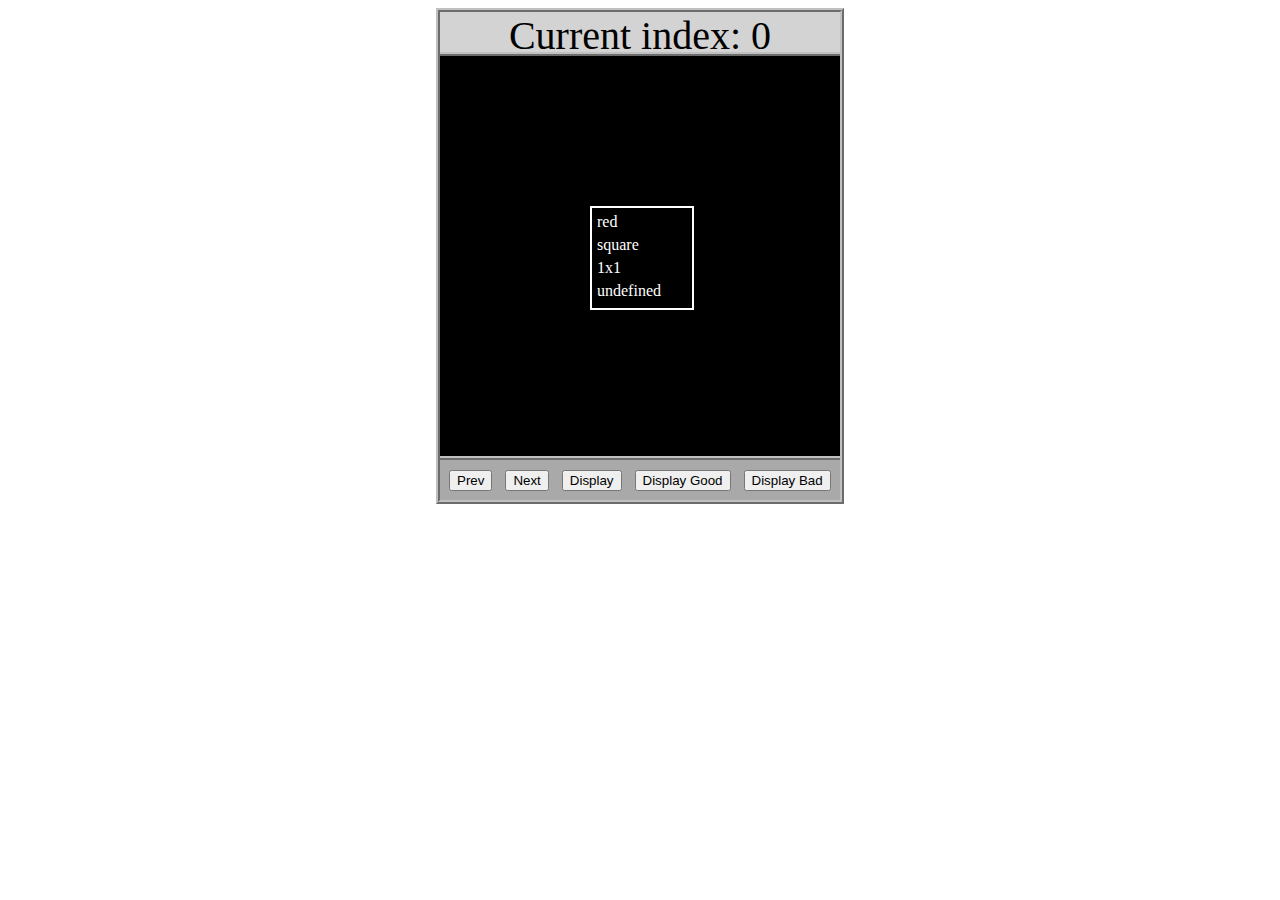
<file: asd-projects/data-shapes/index.html>
<!DOCTYPE html>
<html>
  <head>
    <meta charset="utf-8" />
    <meta name="viewport" content="width=device-width" />
    <title>Data Shapes</title>
    <link rel="stylesheet" href="index.css" />
    <script src="https://code.jquery.com/jquery-3.1.0.js"></script>
    <script src="index.js"></script>
  </head>
  <body>
    <div id="board">
      <div id="info-bar">Current index: 0</div>
      <div id="shape-container">
        <div id="shape"></div>
      </div>
      <div id="button-box">
        <button id="cycle-left">Prev</button>
        <button id="cycle-right">Next</button>
        <button id="execute1">Display</button>
        <button id="execute2">Display Good</button>
        <button id="execute3">Display Bad</button>
      </div>
    </div>
  </body>
</html>
</file>
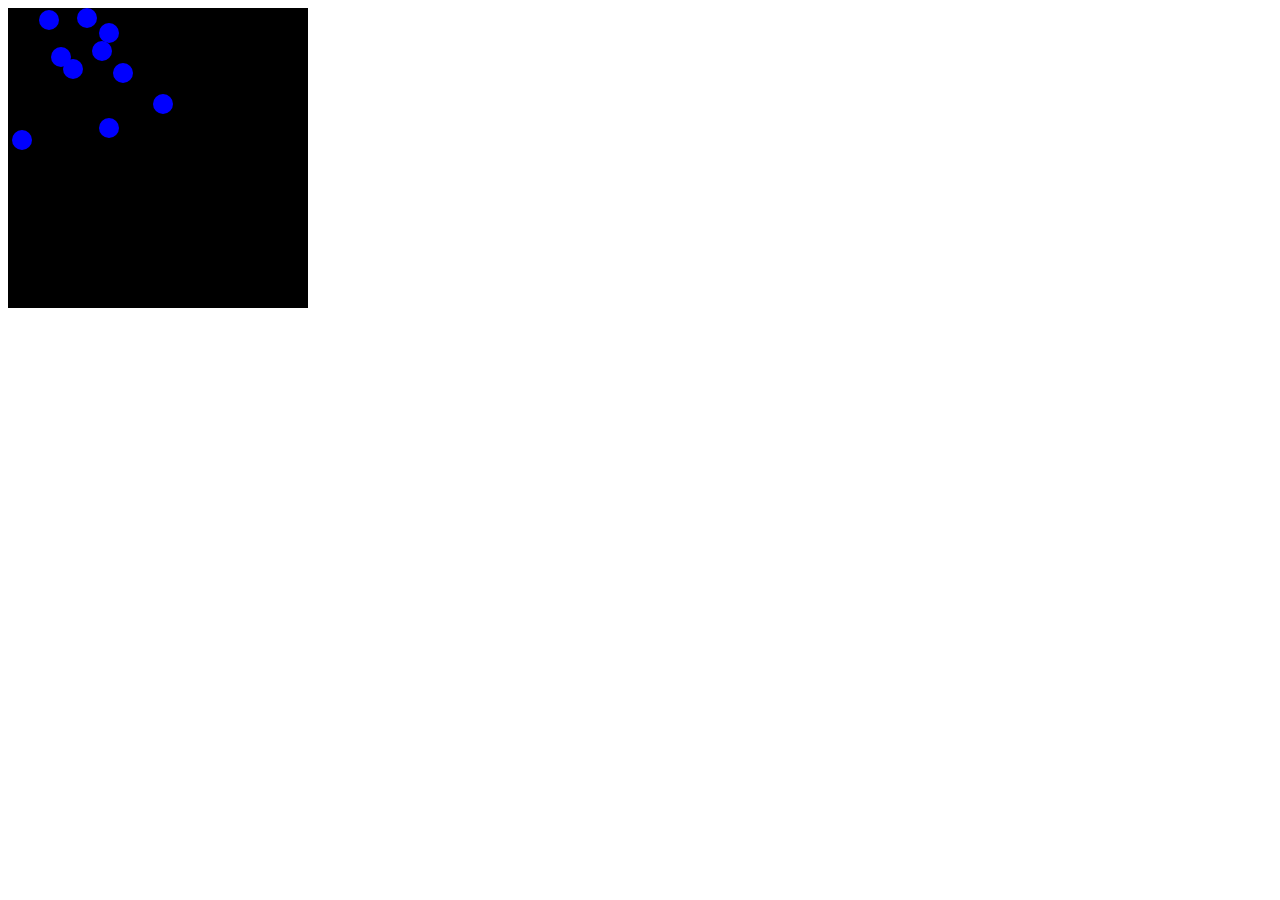
<file: asd-projects/debugging-exercise/index.html>
<!DOCTYPE html>
<html>
<head>
    <meta charset="utf-8">
    <meta name="viewport" content="width=device-width">
    <title>Debugger Exercise</title>
    <link rel="stylesheet" href="index.css">
    <script src="https://code.jquery.com/jquery-3.1.0.js"></script>
    <script src="index.js"></script>
</head>
<body>
    <div id="board">

    </div>
</body>
</html>
</file>
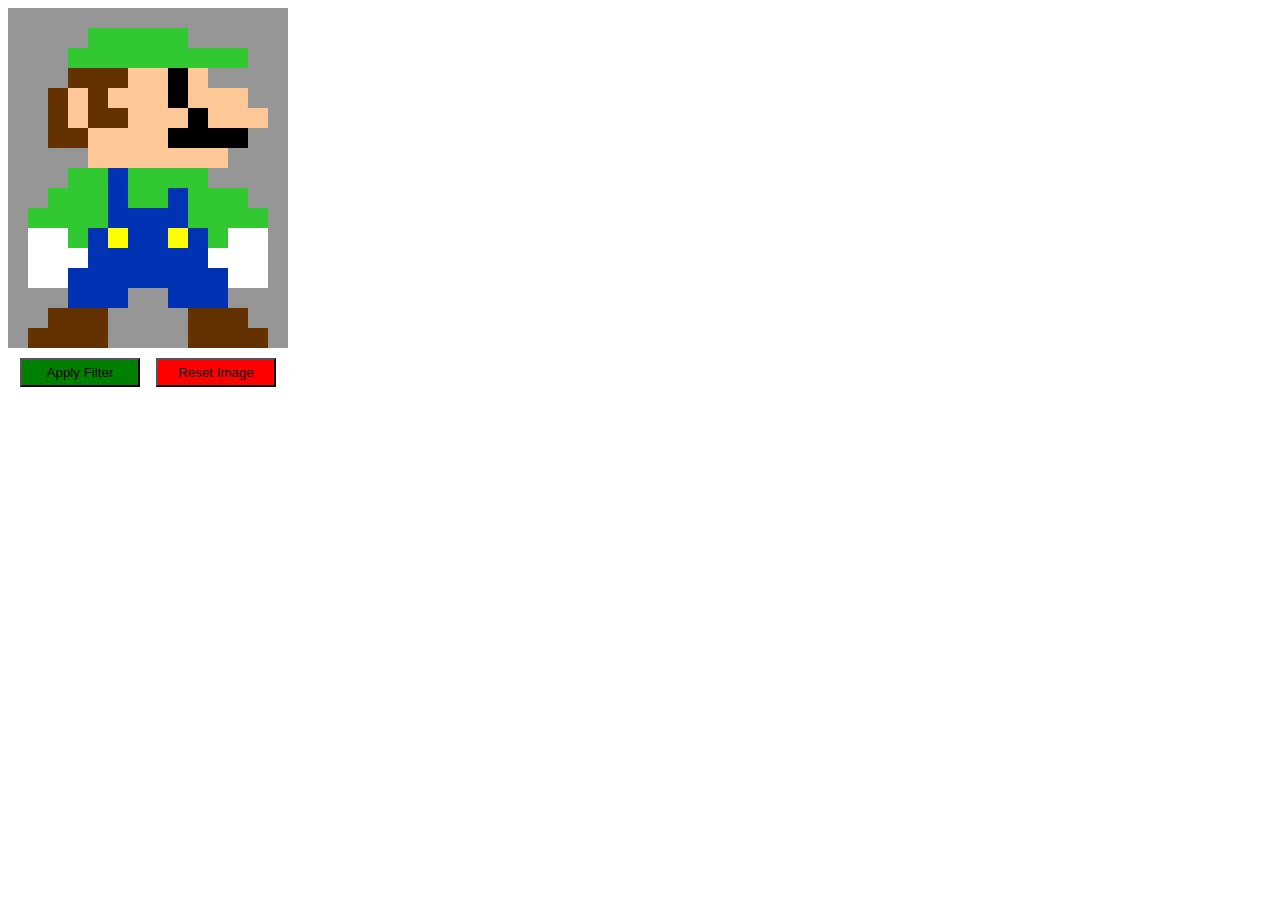
<file: asd-projects/image-filtering/index.html>
<!DOCTYPE html>
<html>
  <head>
    <script src="https://code.jquery.com/jquery-3.1.0.js"></script>
    <meta charset="utf-8" />
    <meta name="viewport" content="width=device-width" />
    <link rel="stylesheet" href="index.css" />
    <script src="image.js"></script>
    <script src="index.js"></script>
    <title>Image Filtering</title>
  </head>
  <body>
    <div id="display"></div>
    <div id="button-box">
      <button id="apply">Apply Filter</button>
      <button id="reset">Reset Image</button>
    </div>
  </body>
</html>
</file>
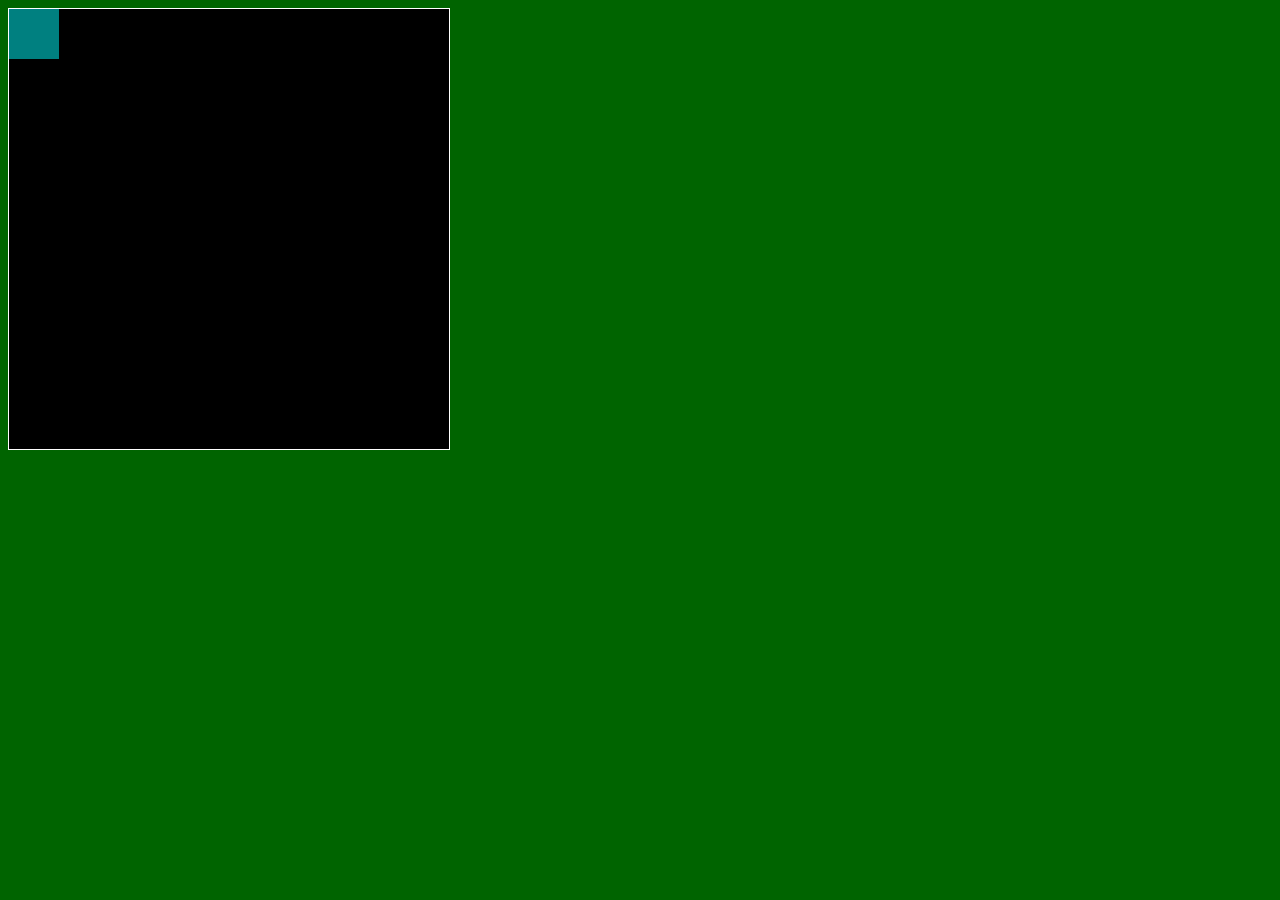
<file: asd-projects/pong/index.html>
<!DOCTYPE html>
<html>
  <head>
    <title>Title</title>
    <!-- Load CSS files -->
    <link rel="stylesheet" type="text/css" href="index.css">
    
    <!-- Load JavaScript files -->
    <script src="jquery.min.js"></script>
    <script src="index.js"></script>
  </head>
  
  <body>
    <div id='board'>
      <div id='gameItem'></div>
    </div>
  </body>
</html>
</file>
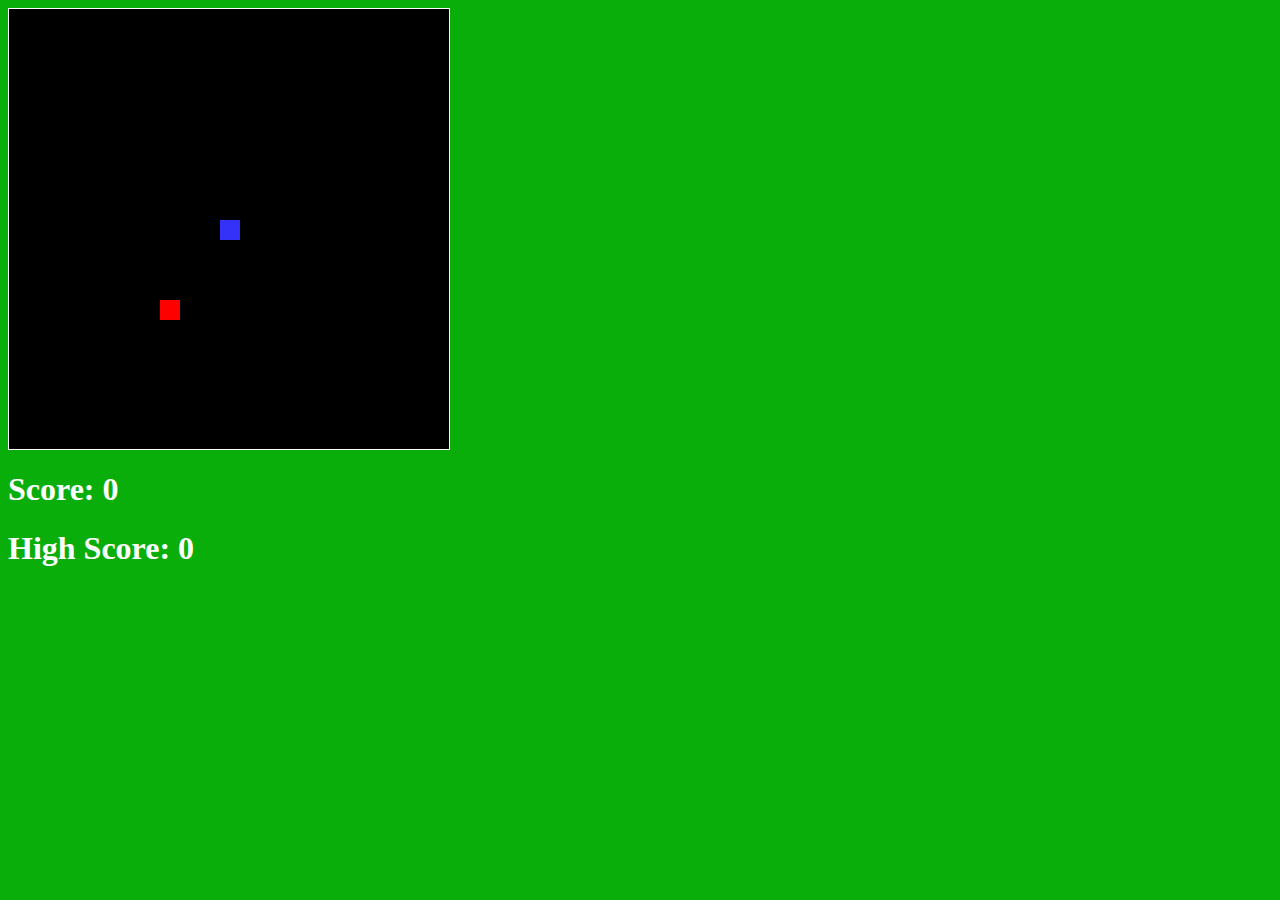
<file: asd-projects/snake/index.html>
<!DOCTYPE html>
<html>

  <head>
    <title>Snake</title>
    <!--Link jQuery and CSS here-->
    <link rel="stylesheet" type="text/css" href="index.css" />
    <script src="jquery.min.js"></script>
    
  </head>
  <body>
    <div id = "board" ></div>
      <h1 id = "score">Score: 0</h1>
      <h1 id = "highScore">High Score: 0</h1>
  </body>
  
  <!-- Link index.js here -->
  <script src="index.js"></script>
</html>
</file>
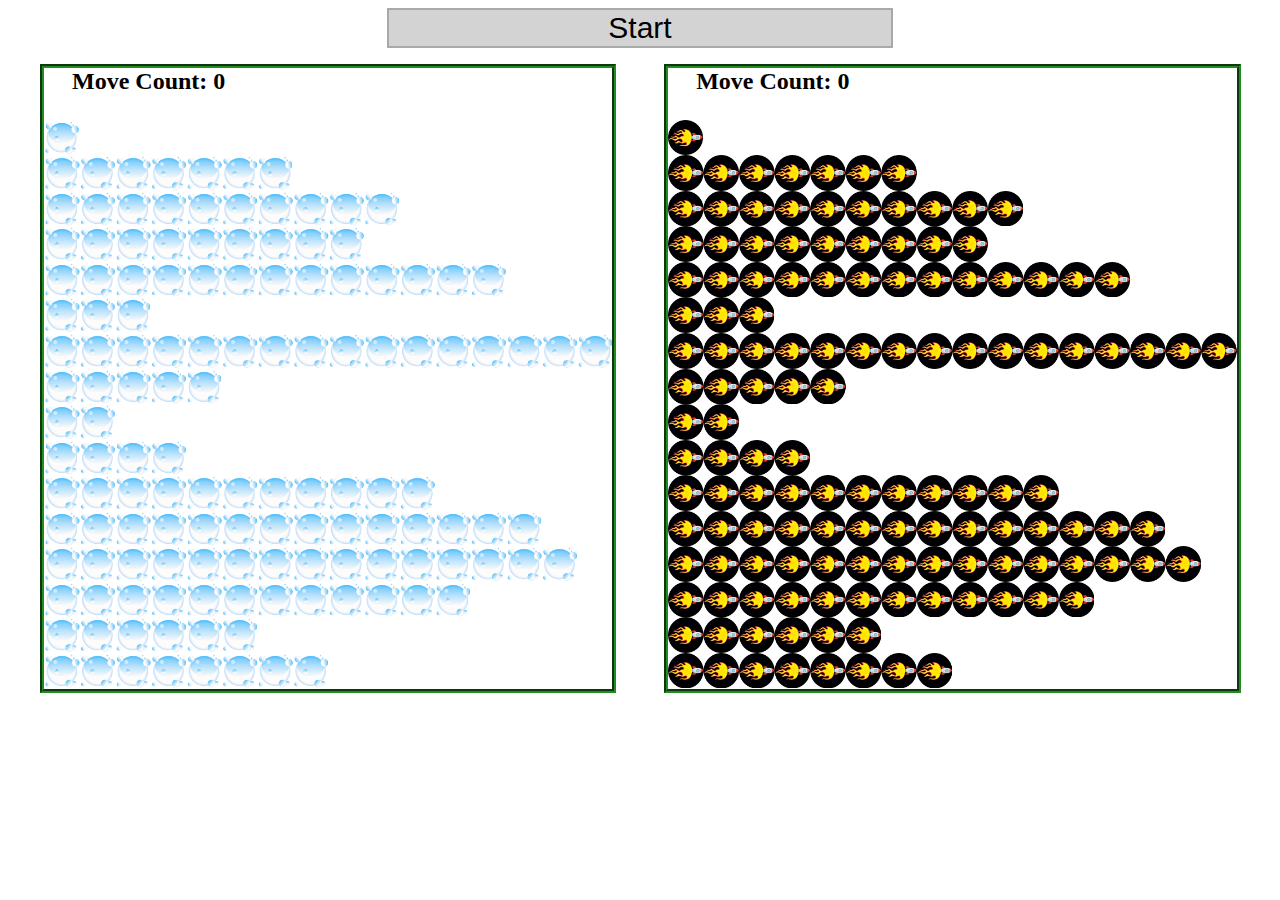
<file: asd-projects/sorting/index.html>
<!DOCTYPE html>
<html>
<head>
    <script src="https://code.jquery.com/jquery-3.1.0.js"></script>    
    <meta charset="utf-8">
    <meta name="viewport" content="width=device-width">
    <link rel="stylesheet" href="index.css">
    <script src="setup.js"></script>
    <script src="index.js"></script>
    <script src="run.js"></script>
    <title>Sorting</title>
</head>
<body>
    <div id="fullContainer">
        <div id="buttonContainer">
          <button id="goButton">Start</button>
        </div>
        <div id="sortContainer">
            <div class="subContainer" id="bubbleArea">
                <h2 id="bubbleCounter">Move Count: 0</h2>
                <div id="displayBubble">

                </div>
            </div>

            <div class="subContainer" id="quickArea">
                <h2 id="quickCounter">Move Count: 0</h2>
                <div id="displayQuick">

                </div>
            </div>
        </div>
    </div>
</body>
</html>
</file>
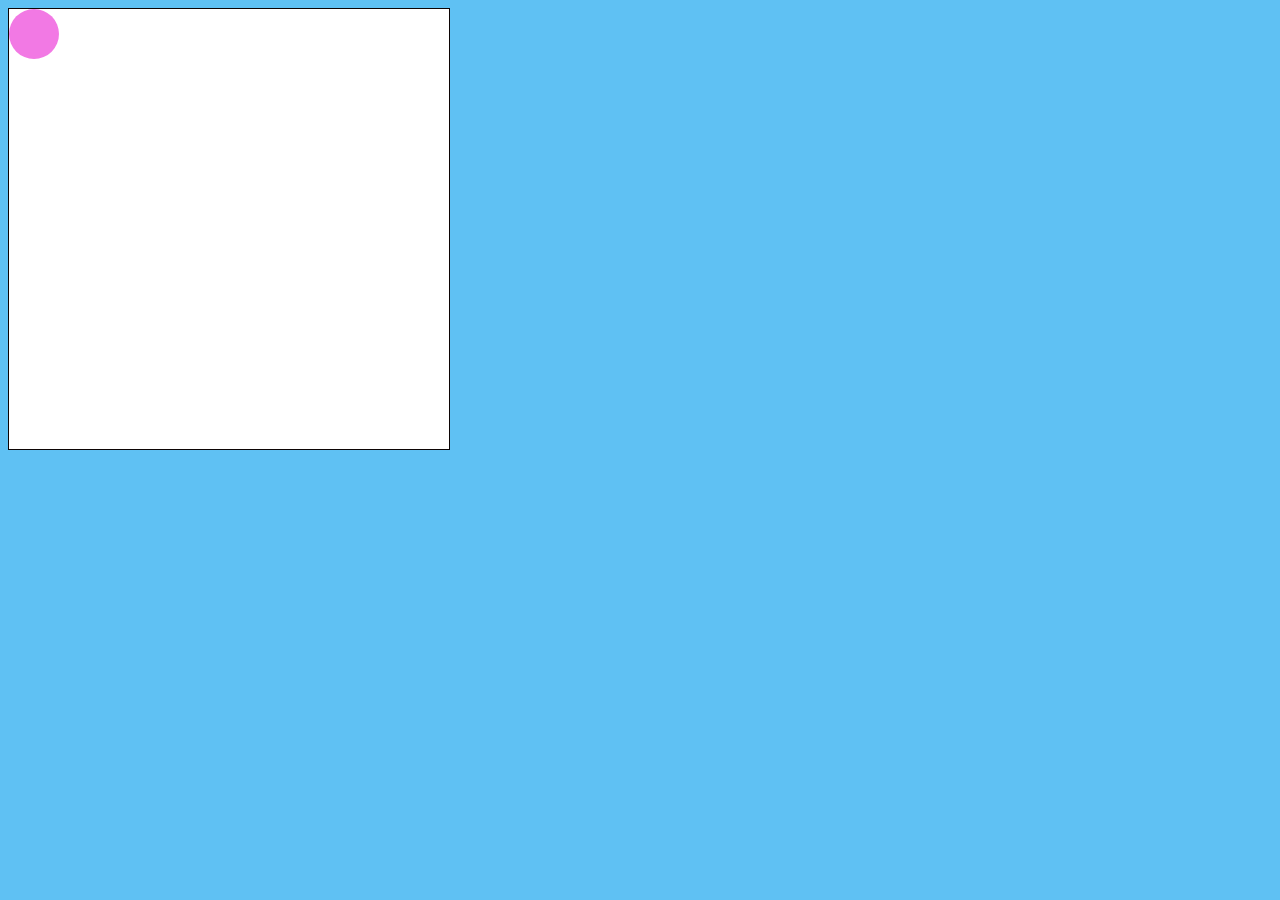
<file: asd-projects/walker/index.html>
<!DOCTYPE html>
<html>
  <head>
    <title>Title</title>
    <!-- Load CSS files -->
    <link rel="stylesheet" type="text/css" href="index.css">
    
    <!-- Load JavaScript files -->
    <script src="jquery.min.js"></script>
    <script src="index.js"></script>
  </head>
  
  <body>
    <div id='board'>
      <div id='walker'></div>
    </div>
  </body>
</html>
</file>
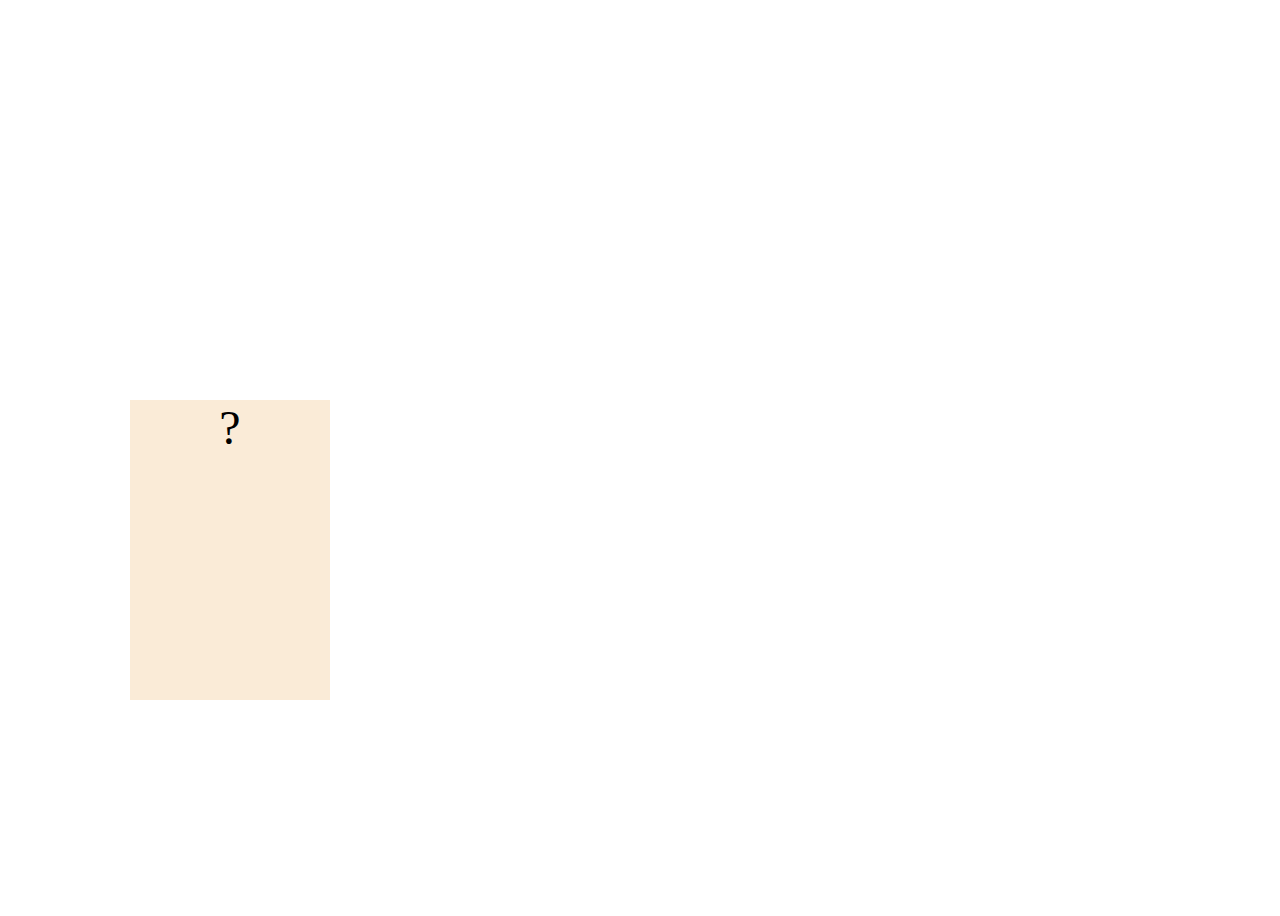
<file: projects/bouncing-box/index.html>
<!DOCTYPE html>
<html>
<head>
	<meta charset="utf-8">
	<title>Bouncing Box</title>
	<script src="jquery.min.js"></script>
	<style>
		.box {
			width: 200px;
			height: 300px;
			background-color:antiquewhite; 
			font-size: 300%;
			text-align: center;
			display: block;
			position: absolute;
			top: 400px;
			left: 400px;  /* <--- Change me! */
		}
		.board{
			height: 100vh;
		}
	</style>
	<!-- 	<script src="//cdnjs.cloudflare.com/ajax/libs/jquery/2.1.1/jquery.min.js"></script> -->

</head>
<body class="board">
	<!-- HTML for the box -->
	<div class="box">?</div>

	<script>
		(function(){
			'use strict'
			/* global jQuery */

			//////////////////////////////////////////////////////////////////
			/////////////////// SETUP DO NOT DELETE //////////////////////////
			//////////////////////////////////////////////////////////////////
			
			var box = jQuery('.box');	// reference to the HTML .box element
			var board = jQuery('.board');	// reference to the HTML .board element
			var boardWidth = board.width();	// the maximum X-Coordinate of the screen
			

			// Every 50 milliseconds, call the update Function (see below)
			setInterval(update, 50);
			
			// Every time the box is clicked, call the handleBoxClick Function (see below)
			box.on('click', handleBoxClick);

			// moves the Box to a new position on the screen along the X-Axis
			function moveBoxTo(newPositionX) {
				box.css("left", newPositionX);
			}
              
			// changes the text displayed on the Box
			function changeBoxText(newText) {
				box.text(newText);
			}
		

            

			//////////////////////////////////////////////////////////////////
			/////////////////// YOUR CODE BELOW HERE /////////////////////////
			//////////////////////////////////////////////////////////////////
			
			// TODO 2 - Variable declarations 
			var PositionX = 0;
		    var points = 0; 
			var speed = 10;
			/* 
			This Function will be called 20 times/second. Each time it is called,
			it should move the Box to a new location. If the box drifts off the screen
			turn it around! 
			*/
			function update() {
			 PositionX = PositionX + speed;
			 if(PositionX > boardWidth) {
				speed = speed * -1;
			 }
			 if(PositionX < 0) {
				speed = speed * -1;
			 }
				
			 
				moveBoxTo(PositionX);
			}
			

			/* 
			This Function will be called each time the box is clicked. Each time it is called,
			it should increase the points total, increase the speed, and move the box to
			the left side of the screen.
			*/
			function handleBoxClick() {
				PositionX = 0;
				points = points + 1;
				speed = speed + 3;
				changeBoxText(points);
				


			};
		})();
	</script>
</body>
</html>
</file>
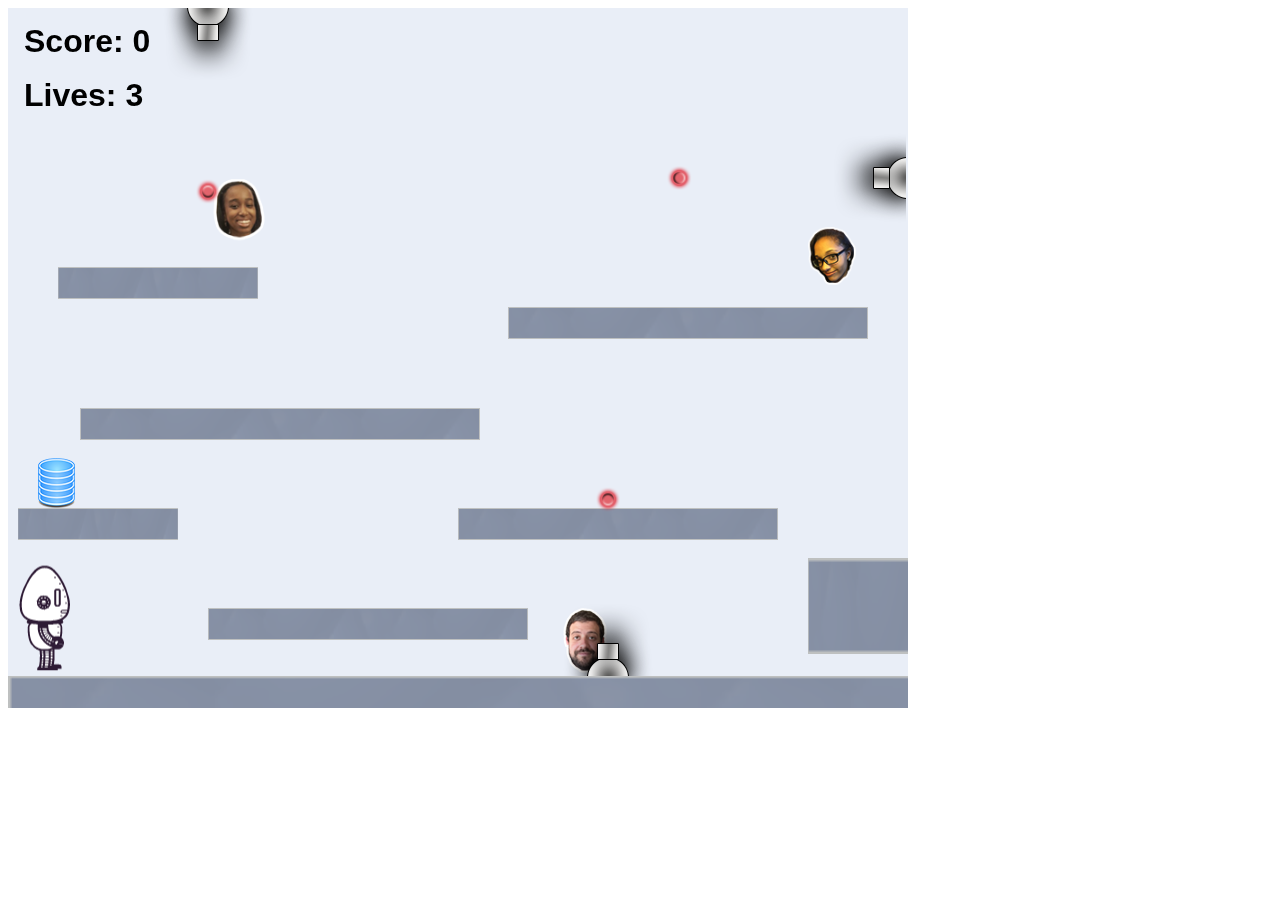
<file: projects/platformer/index.html>
<!DOCTYPE html>
<html>
    <head>
        <title>Platformer</title>
        <script src="lib/jquery.min.js"></script>
        <script src="lib/phaser.min.js"></script>
        <script src="js/factory/game.js"></script>
        <script src="js/factory/preload.js"></script>
        <script src="js/factory/platform.js"></script>
        <script src="js/factory/collectable.js"></script>
        <script src="js/factory/cannon.js"></script>
        <script src="js/factory/player.js"></script>
        <script src="js/controller/player-manager.js"></script>
        <script src="js/init/platform.js"></script>
        <script src="js/init/collectable.js"></script>
        <script src="js/init/cannon.js"></script>
        <script src="js/init/player.js"></script>
    </head>
    <body>
        <script src="js/index.js"></script>
    </body>
</html>
</file>
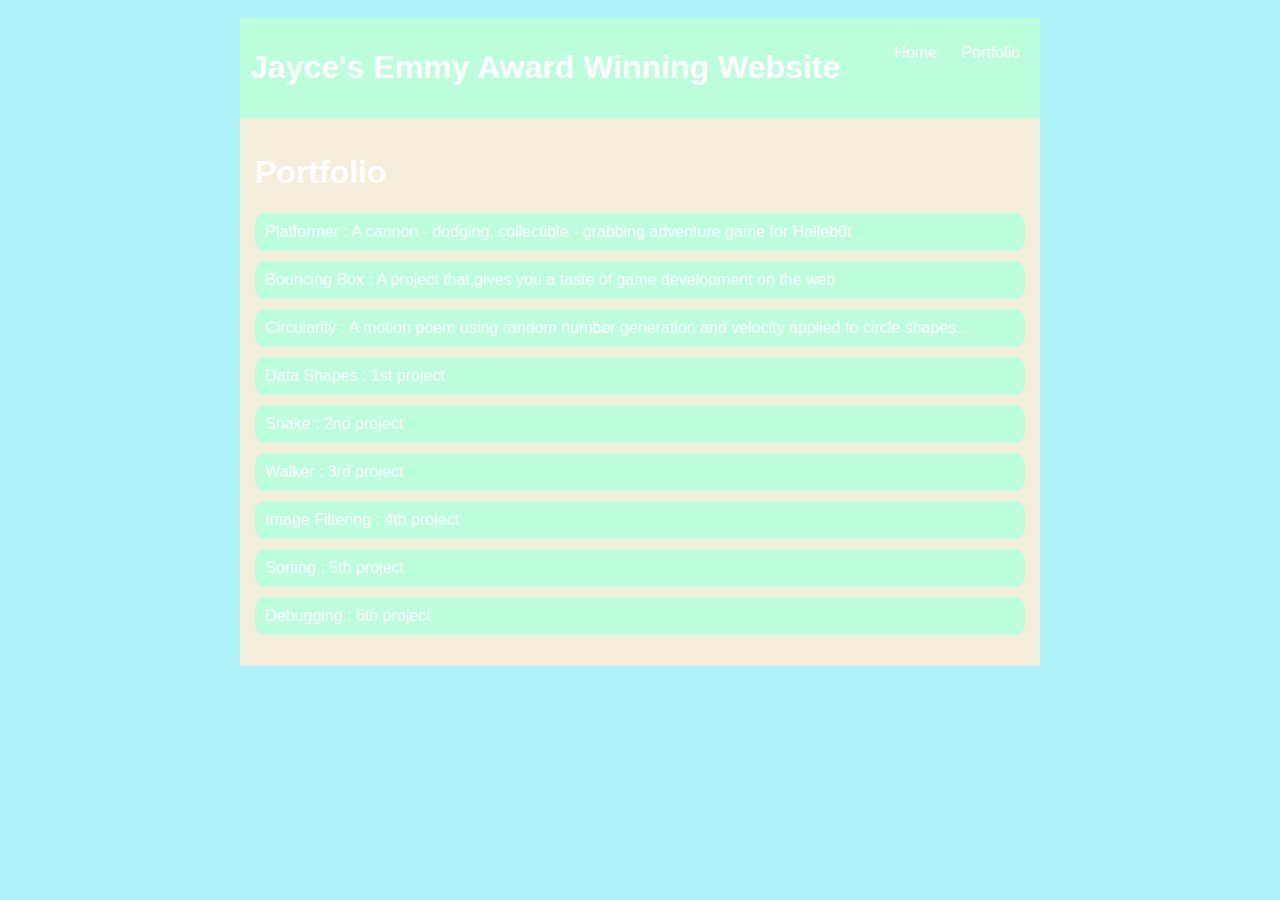
<file: portfolio.html>
<!DOCTYPE HTML>
<html>
    <head>
      <title> Jayce's Emmy Award Winning Website</title>  
      <style type="text/css">
        body {
            background: rgb(175, 241, 249);
            color: rgb(255, 255, 255);
            padding: 10px;
            font-family: 'Lucida Sans', 'Lucida Sans Regular', 'Lucida Grande', 'Lucida Sans Unicode', Geneva, Verdana, sans-serif;
        }
        header {
            font-size: 1.5em;
            font-weight: bold;
        }
        
        #all-contents {
            max-width: 800px;
            margin: auto;
        }

        /* navigation menu */
        nav {
            background: rgb(187, 255, 220);
            margin: 0 auto;
            display: flex;
            padding: 10px;
        }
        h1 {
            display: flex;
            align-items: center;
            color: rgb(255, 255, 255);
            flex: 1;
        }
        #nav-ul {
            list-style-image: none;
        }
        .nav-li {
            display: inline-block;
            padding: 0 10px;
        }
        .nav-a {
            text-decoration: none;
            color: #fff;
        }

        /* main container area beneath menu */
        main {
            background: rgb(245, 238, 219);
            display: flex;
        }
        .content {
            flex: 1;
            padding: 15px;
        }
        /* portfolio styles */
        .content h1 {
                color: white;
            }
            
            #portfolio {
                list-style-type: none;
                padding-left: 0;
            }
            
            #portfolio li {
                background:rgb(187, 255, 220);
                padding: 10px;
                border-radius: 10px;
                margin-bottom: 10px;
            }
            
            #portfolio li:hover {
                background: #eee;
            } 
            
            #portfolio a {
                text-decoration: none;
                color: white;
            }

    </style>

    </head>

     <body>
    <div id="all-contents">
        <nav>
            <h1>Jayce's Emmy Award Winning Website</h1>
            <ul id="nav-ul">
                <li class="nav-li">
                   <a class="nav-a" href="index.html">Home</a>
                </li>
                <li class="nav-li">
                   <a class="nav-a" href="portfolio.html">Portfolio</a>
                </li>
             </ul>
        </nav>
        <main>
            <div class="content">
                <h1>Portfolio</h1>
                <ul id="portfolio">
                    <li><a href="projects/platformer/">Platformer : A cannon - dodging, collectible - grabbing adventure game for Halleb0t</a></li>
                    <li><a href="projects/bouncing-box/">Bouncing Box : A project that gives you a taste of game development on the web </a></li>
                    <li><a href="projects/circularity/">Circularity : A motion poem using random number generation and velocity applied to circle shapes...</a></li>
                    <li><a href="asd-projects/data-shapes/">Data Shapes : 1st project  </a></li>
                   <li><a href= "asd-projects/snake"> Snake : 2nd project</a></li>
                    <li><a href= "asd-projects/walker/"> Walker : 3rd project</a></li>
                    <li><a href = "asd-projects/image-filtering"> Image Filtering : 4th project</a></li>
                    <li><a href = "asd-projects/sorting"> Sorting : 5th project</a></li>
                    <li><a href = "asd-projects/debugging-exercise"> Debugging : 6th project</a></li>
                </ul>
             </div>
      </main>
      
           
    </div>
    </body>
</html>
</file>
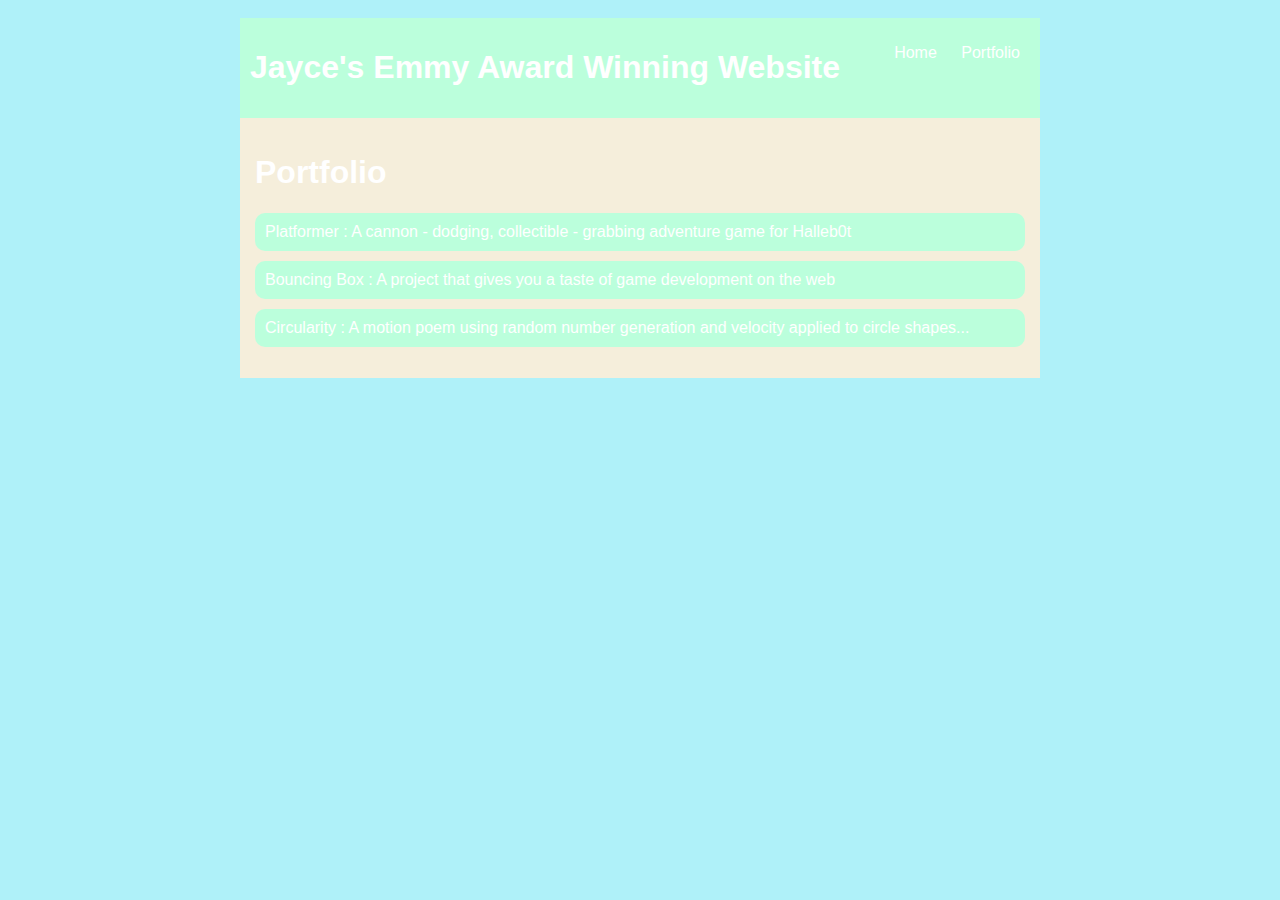
<file: projects/portfolio.html>
<!DOCTYPE HTML>
<html>
    <head>
      <title> Jayce's Emmy Award Winning Website</title>  
      <style type="text/css">
        body {
            background: rgb(175, 241, 249);
            color: rgb(255, 255, 255);
            padding: 10px;
            font-family: 'Lucida Sans', 'Lucida Sans Regular', 'Lucida Grande', 'Lucida Sans Unicode', Geneva, Verdana, sans-serif;
        }
        header {
            font-size: 1.5em;
            font-weight: bold;
        }
        
        #all-contents {
            max-width: 800px;
            margin: auto;
        }

        /* navigation menu */
        nav {
            background: rgb(187, 255, 220);
            margin: 0 auto;
            display: flex;
            padding: 10px;
        }
        h1 {
            display: flex;
            align-items: center;
            color: rgb(255, 255, 255);
            flex: 1;
        }
        #nav-ul {
            list-style-image: none;
        }
        .nav-li {
            display: inline-block;
            padding: 0 10px;
        }
        .nav-a {
            text-decoration: none;
            color: #fff;
        }

        /* main container area beneath menu */
        main {
            background: rgb(245, 238, 219);
            display: flex;
        }
        .content {
            flex: 1;
            padding: 15px;
        }
        /* portfolio styles */
        .content h1 {
                color: white;
            }
            
            #portfolio {
                list-style-type: none;
                padding-left: 0;
            }
            
            #portfolio li {
                background:rgb(187, 255, 220);
                padding: 10px;
                border-radius: 10px;
                margin-bottom: 10px;
            }
            
            #portfolio li:hover {
                background: #eee;
            } 
            
            #portfolio a {
                text-decoration: none;
                color: white;
            }

    </style>

    </head>

     <body>
    <div id="all-contents">
        <nav>
            <h1>Jayce's Emmy Award Winning Website</h1>
            <ul id="nav-ul">
                <li class="nav-li">
                   <a class="nav-a" href="index.html">Home</a>
                </li>
                <li class="nav-li">
                   <a class="nav-a" href="portfolio.html">Portfolio</a>
                </li>
             </ul>
        </nav>
        <main>
            <div class="content">
                <h1>Portfolio</h1>
                <ul id="portfolio">
                    <li><a href="projects/platformer/">Platformer : A cannon - dodging, collectible - grabbing adventure game for Halleb0t</a></li>
                    <li><a href="projects/bouncing-box/">Bouncing Box : A project that gives you a taste of game development on the web </a></li>
                    <li><a href="projects/circularity/">Circularity : A motion poem using random number generation and velocity applied to circle shapes...</a></li>
                    
                </ul>
             </div>
      </main>
      
           
    </div>
    </body>
</html>
</file>
<file: asd-projects/data-shapes/index.css>
#board {
  width: 400px;
  margin: auto;
  border: silver ridge 4px;
}

#info-bar {
  width: 400px;
  height: 40px;
  background: lightgray;
  font-size: 40px;
  text-align: center;
}

#shape-container {
  width: 400px;
  height: 400px;
  background: black;
  border-top: silver ridge 4px;
  border-bottom: silver ridge 4px;
}

#button-box {
  width: 400px;
  height: 40px;
  background: darkgray;
}

#shape {
  color: white;
  width: 100px;
  height: 100px;
  position: relative;
  top: 150px;
  left: 150px;
  border: white solid 2px;
  display: block;
}

button {
  width: auto;
  height: auto;
  margin: auto;
  margin-top: 10px;
  margin-left: 9px;
}

p {
  margin: 5px;
}
</file>
<file: asd-projects/debugging-exercise/index.css>
#board {
    background: black;
    width: 300px;
    height: 300px;
    left: 0px;
    top: 0px;
}


.circle {
    background: blue;
    width: 20px;
    height: 20px;
    border-radius: 10px;
    position: absolute;
}
</file>
<file: asd-projects/image-filtering/index.css>
.square {
  width: 20px;
  height: 20px;
  position: absolute;
}

body > div {
  position: relative;
}

#button-box {
  position: relative;
  top: 350px;
}

button {
  width: 120px;
  padding: 5px;
  margin-left: 12px;
}

#apply {
  background: green;
}

#reset {
  background: red;
}
</file>
<file: asd-projects/pong/index.css>
body {
  background-color: darkgreen;
}

#board {
  width: 440px;
  height: 440px;
  border: 1px solid white;
  background-color: black;
  position: relative;
}

#gameItem {
  background-color: teal;
  width: 50px;
  height: 50px;
  position: absolute;
/*   left: 100px; */  /* Uncomment if you want to set a "starting" position */
/*   top: 100px;  */  /* Uncomment if you want to set a "starting" position */
}
</file>
<file: asd-projects/snake/index.css>
body {
  background-color: rgb(10, 174, 10);
}

#board {
  width: 440px;
  height: 440px;
  border: 1px solid white;
  background-color: black;
}

#score, #highScore {
  color: white;
}

.snake, .apple {
  display: block;
  width: 20px;
  height: 20px;
  position: absolute;
  user-select: none;
}

.snake {
  background-color: rgb(16, 14, 162);
  z-index: 2;
}

#snake-head {
  background-color: rgb(52, 49, 248);
}

.apple {
  background-color: red;
  z-index: 1;
}
</file>
<file: asd-projects/sorting/index.css>
#fullContainer {
    width:100%;
}
#buttonContainer {
    margin:auto;
    width: 40%;
}
#goButton {
    margin: auto;
    width: 100%;
    border: 2px darkgray double;
    background: lightgray;
    font-size: 30px;
}
#sortContainer {
    display: table;
    margin: 0 auto;
    width: 100%;
}
.subContainer {
    display: inline-block;
    width:45%;
    border: 4px forestgreen groove;
    margin-top: 1.25%;
}
#bubbleArea {
    margin-left: 2.5%;
}
#quickArea {
    margin-left: 3.75%;
}
.subContainer > h2 {
    margin-left: 5%;
    height: 32px;
    margin-top: 0;
}
.sortElement {
    background-position: center;
    background-repeat: repeat-x;
    position: absolute;
    left: 0px;
    margin: 0;
    padding: 0;
}
.subContainer > div {
    position: relative;
}
.bubbleElement {
    background: url('img/bubble.png');
    /*border: 2px aqua ridge;*/
}
.quickElement {
    background: url('img/quick.png');
    /*border: 2px firebrick ridge;*/
}
</file>
<file: asd-projects/walker/index.css>
body {
  background-color: rgb(95, 193, 243);
}

#board {
  width: 440px;
  height: 440px;
  border: 1px solid #0c0505;
  background-color: rgb(255, 255, 255);
  position: relative;
}

#walker {
  background-color: rgba(232, 12, 207, 0.553);
  width: 50px;
  height: 50px;
  position: absolute;
  border-radius: 50px; 
/*   left: 100px; */  /* Uncomment if you want to set a "starting" position */
/*   top: 100px;  */  /* Uncomment if you want to set a "starting" position */
}
</file>
